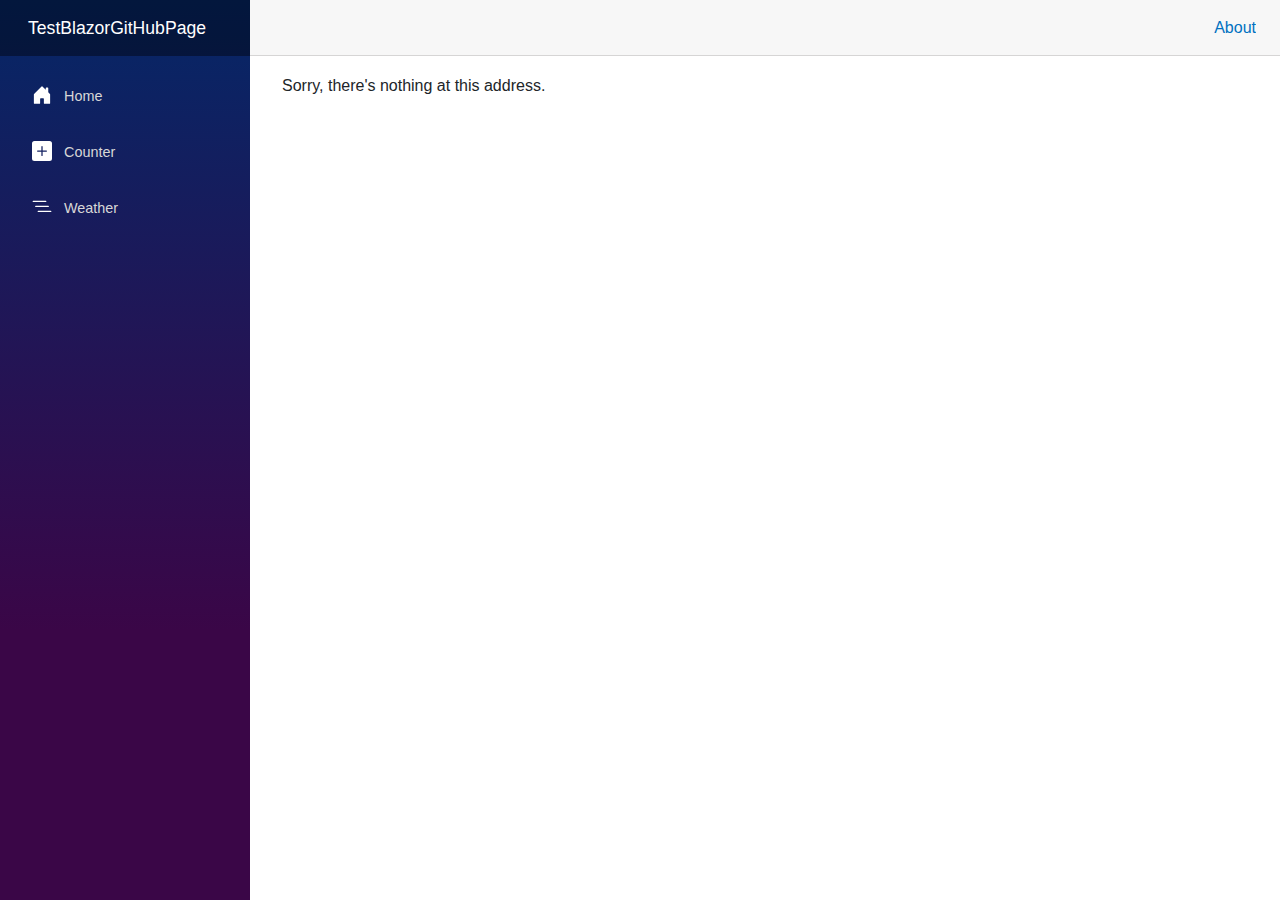
<file: index.html>
<!DOCTYPE html>
<html lang="en">

<head>
    <meta charset="utf-8" />
    <meta name="viewport" content="width=device-width, initial-scale=1.0" />
    <title>TestBlazorGitHubPage</title>
    <base href="lex-new.github.io" />
    <link rel="stylesheet" href="lib/bootstrap/dist/css/bootstrap.min.css" />
    <link rel="stylesheet" href="css/app.css" />
    <link rel="icon" type="image/png" href="favicon.png" />
    <link href="TestBlazorGitHubPage.styles.css" rel="stylesheet" />
</head>

<body>
    <div id="app">
        <svg class="loading-progress">
            <circle r="40%" cx="50%" cy="50%" />
            <circle r="40%" cx="50%" cy="50%" />
        </svg>
        <div class="loading-progress-text"></div>
    </div>

    <div id="blazor-error-ui">
        An unhandled error has occurred.
        <a href="." class="reload">Reload</a>
        <span class="dismiss">🗙</span>
    </div>
    <script src="_framework/blazor.webassembly.js"></script>
</body>

</html>
</file>
<file: css/app.css>
html, body {
    font-family: 'Helvetica Neue', Helvetica, Arial, sans-serif;
}

h1:focus {
    outline: none;
}

a, .btn-link {
    color: #0071c1;
}

.btn-primary {
    color: #fff;
    background-color: #1b6ec2;
    border-color: #1861ac;
}

.btn:focus, .btn:active:focus, .btn-link.nav-link:focus, .form-control:focus, .form-check-input:focus {
  box-shadow: 0 0 0 0.1rem white, 0 0 0 0.25rem #258cfb;
}

.content {
    padding-top: 1.1rem;
}

.valid.modified:not([type=checkbox]) {
    outline: 1px solid #26b050;
}

.invalid {
    outline: 1px solid red;
}

.validation-message {
    color: red;
}

#blazor-error-ui {
    color-scheme: light only;
    background: lightyellow;
    bottom: 0;
    box-shadow: 0 -1px 2px rgba(0, 0, 0, 0.2);
    box-sizing: border-box;
    display: none;
    left: 0;
    padding: 0.6rem 1.25rem 0.7rem 1.25rem;
    position: fixed;
    width: 100%;
    z-index: 1000;
}

    #blazor-error-ui .dismiss {
        cursor: pointer;
        position: absolute;
        right: 0.75rem;
        top: 0.5rem;
    }

.blazor-error-boundary {
    background: url([data-uri]) no-repeat 1rem/1.8rem, #b32121;
    padding: 1rem 1rem 1rem 3.7rem;
    color: white;
}

    .blazor-error-boundary::after {
        content: "An error has occurred."
    }

.loading-progress {
    position: relative;
    display: block;
    width: 8rem;
    height: 8rem;
    margin: 20vh auto 1rem auto;
}

    .loading-progress circle {
        fill: none;
        stroke: #e0e0e0;
        stroke-width: 0.6rem;
        transform-origin: 50% 50%;
        transform: rotate(-90deg);
    }

        .loading-progress circle:last-child {
            stroke: #1b6ec2;
            stroke-dasharray: calc(3.141 * var(--blazor-load-percentage, 0%) * 0.8), 500%;
            transition: stroke-dasharray 0.05s ease-in-out;
        }

.loading-progress-text {
    position: absolute;
    text-align: center;
    font-weight: bold;
    inset: calc(20vh + 3.25rem) 0 auto 0.2rem;
}

    .loading-progress-text:after {
        content: var(--blazor-load-percentage-text, "Loading");
    }

code {
    color: #c02d76;
}

.form-floating > .form-control-plaintext::placeholder, .form-floating > .form-control::placeholder {
    color: var(--bs-secondary-color);
    text-align: end;
}

.form-floating > .form-control-plaintext:focus::placeholder, .form-floating > .form-control:focus::placeholder {
    text-align: start;
}
</file>
<file: TestBlazorGitHubPage.styles.css>
/* /Layout/MainLayout.razor.rz.scp.css */
.page[b-58m3q4h76v] {
    position: relative;
    display: flex;
    flex-direction: column;
}

main[b-58m3q4h76v] {
    flex: 1;
}

.sidebar[b-58m3q4h76v] {
    background-image: linear-gradient(180deg, rgb(5, 39, 103) 0%, #3a0647 70%);
}

.top-row[b-58m3q4h76v] {
    background-color: #f7f7f7;
    border-bottom: 1px solid #d6d5d5;
    justify-content: flex-end;
    height: 3.5rem;
    display: flex;
    align-items: center;
}

    .top-row[b-58m3q4h76v]  a, .top-row[b-58m3q4h76v]  .btn-link {
        white-space: nowrap;
        margin-left: 1.5rem;
        text-decoration: none;
    }

    .top-row[b-58m3q4h76v]  a:hover, .top-row[b-58m3q4h76v]  .btn-link:hover {
        text-decoration: underline;
    }

    .top-row[b-58m3q4h76v]  a:first-child {
        overflow: hidden;
        text-overflow: ellipsis;
    }

@media (max-width: 640.98px) {
    .top-row[b-58m3q4h76v] {
        justify-content: space-between;
    }

    .top-row[b-58m3q4h76v]  a, .top-row[b-58m3q4h76v]  .btn-link {
        margin-left: 0;
    }
}

@media (min-width: 641px) {
    .page[b-58m3q4h76v] {
        flex-direction: row;
    }

    .sidebar[b-58m3q4h76v] {
        width: 250px;
        height: 100vh;
        position: sticky;
        top: 0;
    }

    .top-row[b-58m3q4h76v] {
        position: sticky;
        top: 0;
        z-index: 1;
    }

    .top-row.auth[b-58m3q4h76v]  a:first-child {
        flex: 1;
        text-align: right;
        width: 0;
    }

    .top-row[b-58m3q4h76v], article[b-58m3q4h76v] {
        padding-left: 2rem !important;
        padding-right: 1.5rem !important;
    }
}
/* /Layout/NavMenu.razor.rz.scp.css */
.navbar-toggler[b-hvob1920b9] {
    background-color: rgba(255, 255, 255, 0.1);
}

.top-row[b-hvob1920b9] {
    min-height: 3.5rem;
    background-color: rgba(0,0,0,0.4);
}

.navbar-brand[b-hvob1920b9] {
    font-size: 1.1rem;
}

.bi[b-hvob1920b9] {
    display: inline-block;
    position: relative;
    width: 1.25rem;
    height: 1.25rem;
    margin-right: 0.75rem;
    top: -1px;
    background-size: cover;
}

.bi-house-door-fill-nav-menu[b-hvob1920b9] {
    background-image: url("data:image/svg+xml,%3Csvg xmlns='http://www.w3.org/2000/svg' width='16' height='16' fill='white' class='bi bi-house-door-fill' viewBox='0 0 16 16'%3E%3Cpath d='M6.5 14.5v-3.505c0-.245.25-.495.5-.495h2c.25 0 .5.25.5.5v3.5a.5.5 0 0 0 .5.5h4a.5.5 0 0 0 .5-.5v-7a.5.5 0 0 0-.146-.354L13 5.793V2.5a.5.5 0 0 0-.5-.5h-1a.5.5 0 0 0-.5.5v1.293L8.354 1.146a.5.5 0 0 0-.708 0l-6 6A.5.5 0 0 0 1.5 7.5v7a.5.5 0 0 0 .5.5h4a.5.5 0 0 0 .5-.5Z'/%3E%3C/svg%3E");
}

.bi-plus-square-fill-nav-menu[b-hvob1920b9] {
    background-image: url("data:image/svg+xml,%3Csvg xmlns='http://www.w3.org/2000/svg' width='16' height='16' fill='white' class='bi bi-plus-square-fill' viewBox='0 0 16 16'%3E%3Cpath d='M2 0a2 2 0 0 0-2 2v12a2 2 0 0 0 2 2h12a2 2 0 0 0 2-2V2a2 2 0 0 0-2-2H2zm6.5 4.5v3h3a.5.5 0 0 1 0 1h-3v3a.5.5 0 0 1-1 0v-3h-3a.5.5 0 0 1 0-1h3v-3a.5.5 0 0 1 1 0z'/%3E%3C/svg%3E");
}

.bi-list-nested-nav-menu[b-hvob1920b9] {
    background-image: url("data:image/svg+xml,%3Csvg xmlns='http://www.w3.org/2000/svg' width='16' height='16' fill='white' class='bi bi-list-nested' viewBox='0 0 16 16'%3E%3Cpath fill-rule='evenodd' d='M4.5 11.5A.5.5 0 0 1 5 11h10a.5.5 0 0 1 0 1H5a.5.5 0 0 1-.5-.5zm-2-4A.5.5 0 0 1 3 7h10a.5.5 0 0 1 0 1H3a.5.5 0 0 1-.5-.5zm-2-4A.5.5 0 0 1 1 3h10a.5.5 0 0 1 0 1H1a.5.5 0 0 1-.5-.5z'/%3E%3C/svg%3E");
}

.nav-item[b-hvob1920b9] {
    font-size: 0.9rem;
    padding-bottom: 0.5rem;
}

    .nav-item:first-of-type[b-hvob1920b9] {
        padding-top: 1rem;
    }

    .nav-item:last-of-type[b-hvob1920b9] {
        padding-bottom: 1rem;
    }

    .nav-item[b-hvob1920b9]  a {
        color: #d7d7d7;
        border-radius: 4px;
        height: 3rem;
        display: flex;
        align-items: center;
        line-height: 3rem;
    }

.nav-item[b-hvob1920b9]  a.active {
    background-color: rgba(255,255,255,0.37);
    color: white;
}

.nav-item[b-hvob1920b9]  a:hover {
    background-color: rgba(255,255,255,0.1);
    color: white;
}

@media (min-width: 641px) {
    .navbar-toggler[b-hvob1920b9] {
        display: none;
    }

    .collapse[b-hvob1920b9] {
        /* Never collapse the sidebar for wide screens */
        display: block;
    }

    .nav-scrollable[b-hvob1920b9] {
        /* Allow sidebar to scroll for tall menus */
        height: calc(100vh - 3.5rem);
        overflow-y: auto;
    }
}
</file>
